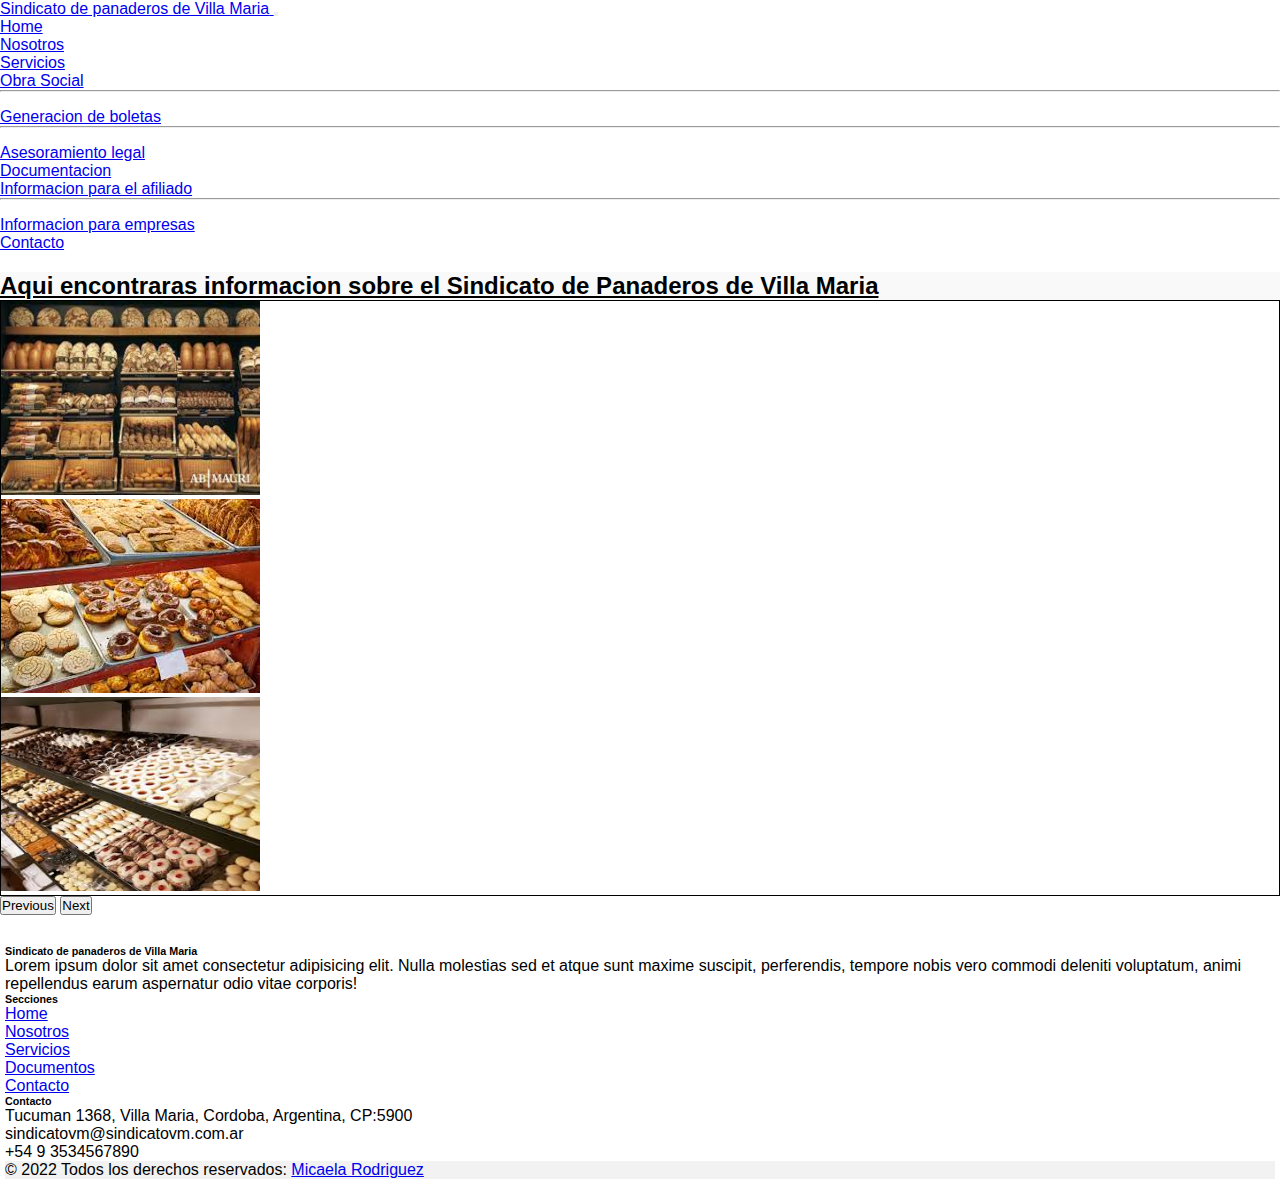
<file: index.html>
<!DOCTYPE html>
<html lang="en">

<head>
  <meta charset="UTF-8">
  <meta http-equiv="X-UA-Compatible" content="IE=edge">
  <meta name="viewport" content="width=device-width, initial-scale=1.0">
  <link href="https://cdn.jsdelivr.net/npm/bootstrap@5.1.3/dist/css/bootstrap.min.css" rel="stylesheet"
    integrity="sha384-1BmE4kWBq78iYhFldvKuhfTAU6auU8tT94WrHftjDbrCEXSU1oBoqyl2QvZ6jIW3" crossorigin="anonymous">
  <link rel="stylesheet" href="css/estilos.css">
  <title>Home - Sindicato de panaderos de Villa Maria</title>
</head>

<body>

  <main class="container">
<!--<div class="container-fluid">-->
    
      <div class="row">
        <!--menu-->

        <nav class="col-12 navbar navbar-expand-lg navbar-light bg-light">
          <div class=" container-fluid">
            <a class="navbar-brand" href="#">
              <span class="text-success" fs-5 fw-bold> Sindicato de panaderos de Villa Maria</span>
            </a>
            <button class="navbar-toggler" type="button" data-bs-toggle="collapse"
              data-bs-target="#navbarSupportedContent" aria-controls="navbarSupportedContent" aria-expanded="false"
              aria-label="Toggle navigation">
              <span class="navbar-toggler-icon"></span>
            </button>
            <div class="collapse navbar-collapse" id="navbarSupportedContent">
              <ul class="navbar-nav me-auto mb-2 mb-lg-0">

                <li class="nav-item">
                  <a class="nav-link active" aria-current="page" href="index.html">Home</a>
                </li>
                <li class="nav-item">
                  <a class="nav-link" href="pages/nosotros.html">Nosotros</a>
                </li>
                <li class="nav-item dropdown">
                  <a class="nav-link dropdown-toggle" href="#" id="navbarDropdown" role="button"
                    data-bs-toggle="dropdown" aria-expanded="false">
                    Servicios
                  </a>
                  <ul class="dropdown-menu" aria-labelledby="navbarDropdown">
                    <li><a class="dropdown-item" href="#">Obra Social</a></li>
                    <li>
                      <hr class="dropdown-divider">
                    </li>
                    <li>
                      <a class="dropdown-item" href="#">Generacion de boletas</a>
                    </li>
                    <li>
                      <hr class="dropdown-divider">
                    </li>
                    <li>
                      <a class="dropdown-item" href="#">Asesoramiento legal</a>
                    </li>
                  </ul>
                </li>

                <li class="nav-item dropdown">
                  <a class="nav-link dropdown-toggle" href="#" id="navbarDropdown" role="button"
                    data-bs-toggle="dropdown" aria-expanded="false">
                    Documentacion
                  </a>
                  <ul class="dropdown-menu" aria-labelledby="navbarDropdown">
                    <li><a class="dropdown-item" href="#">Informacion para el afiliado</a></li>
                    <li>
                      <hr class="dropdown-divider">
                    </li>
                    <li>
                      <a class="dropdown-item" href="#">Informacion para empresas</a>
                    </li>
                  </ul>
                </li>

                <li class="nav-item">
                  <a class="nav-link" href="pages/contactos.html">Contacto</a>
                </li>
              </ul>

            </div>
          </div>
        </nav>
      </div>

      <div class="row mb-4 text-center">
        <div class="col">
          <h2 class="tituloPresentacion"><u>Aqui encontraras informacion sobre el Sindicato de Panaderos de Villa
              Maria</u></h2>
        </div>
      </div>

      <div class="row justify-content-center">
        <!-- Carrousel-->

        <section class="col-md-6 col-lg-5 ">
          <div id="carouselExampleControls" class="carousel slide" data-bs-ride="carousel">
            <div class="carousel-inner carrusel">
              <div class="carousel-item active" data-bs-interval="2000">
                <img src="./img/pan.png" class="d-block w-100" alt="carrusel1">
              </div>


              <div class="carousel-item" data-bs-interval="2000">
                <img src="./img/facturas.png" class="d-block w-100" alt="carrusel2">
              </div>


              <div class="carousel-item" data-bs-interval="2000">
                <img src="./img/masitas.png" class="d-block w-100" alt="carrusel3">
              </div>


            </div>
            <button class="carousel-control-prev" type="button" data-bs-target="#carouselExampleControls"
              data-bs-slide="prev">
              <span class="carousel-control-prev-icon" aria-hidden="true"></span>
              <span class="visually-hidden">Previous</span>
            </button>

            <button class="carousel-control-next" type="button" data-bs-target="#carouselExampleControls"
              data-bs-slide="next">
              <span class="carousel-control-next-icon" aria-hidden="true"></span>
              <span class="visually-hidden">Next</span>
            </button>
          </div>
        </section>
      </div>
    </div>
  </main>

  <!-- Footer -->
  <footer class="text-center text-lg-start bg-light text-muted">


    <section class="">
      <div class="container text-center text-md-start mt-5">

        <div class="row mt-3">

          <div class="col-md-3 col-lg-4 col-xl-3 mx-auto mb-4">
            <h6 class="text-uppercase fw-bold mb-4">Sindicato de panaderos de Villa Maria</h6>
            <p>
              Lorem ipsum dolor sit amet consectetur adipisicing elit. Nulla molestias sed et atque sunt maxime
              suscipit, perferendis, tempore nobis vero commodi deleniti voluptatum, animi repellendus earum aspernatur
              odio vitae corporis!
            </p>
          </div>


          <div class="col-md-2 col-lg-2 col-xl-2 mx-auto mb-4">

            <h6 class="text-uppercase fw-bold mb-4">
              Secciones
            </h6>
            <p>
              <a href="#!" class="text-reset">Home</a>
            </p>
            <p>
              <a href="#!" class="text-reset">Nosotros</a>
            </p>
            <p>
              <a href="#!" class="text-reset">Servicios</a>
            </p>
            <p>
              <a href="#!" class="text-reset">Documentos</a>
            </p>
            <p>
              <a href="#!" class="text-reset">Contacto</a>
            </p>
          </div>

          <div class="col-md-4 col-lg-3 col-xl-3 mx-auto mb-md-0 mb-4">

            <h6 class="text-uppercase fw-bold mb-4">
              Contacto
            </h6>
            <p> Tucuman 1368, Villa Maria, Cordoba, Argentina, CP:5900</p>
            <p>
              sindicatovm@sindicatovm.com.ar
            </p>
            <p> +54 9 3534567890</p>
          </div>
        </div>
      </div>
    </section>

    <div class="text-center p-4" style="background-color: rgba(0, 0, 0, 0.05);">
      © 2022 Todos los derechos reservados:
      <a class="text-reset fw-bold" href="https://www.linkedin.com/in/micaela-rodriguez-02a522121/"
        target="_blank">Micaela Rodriguez</a>
    </div>
  </footer>

  <script src="https://cdn.jsdelivr.net/npm/bootstrap@5.1.3/dist/js/bootstrap.bundle.min.js"
    integrity="sha384-ka7Sk0Gln4gmtz2MlQnikT1wXgYsOg+OMhuP+IlRH9sENBO0LRn5q+8nbTov4+1p"
    crossorigin="anonymous"></script>

</body>

</html>
</file>
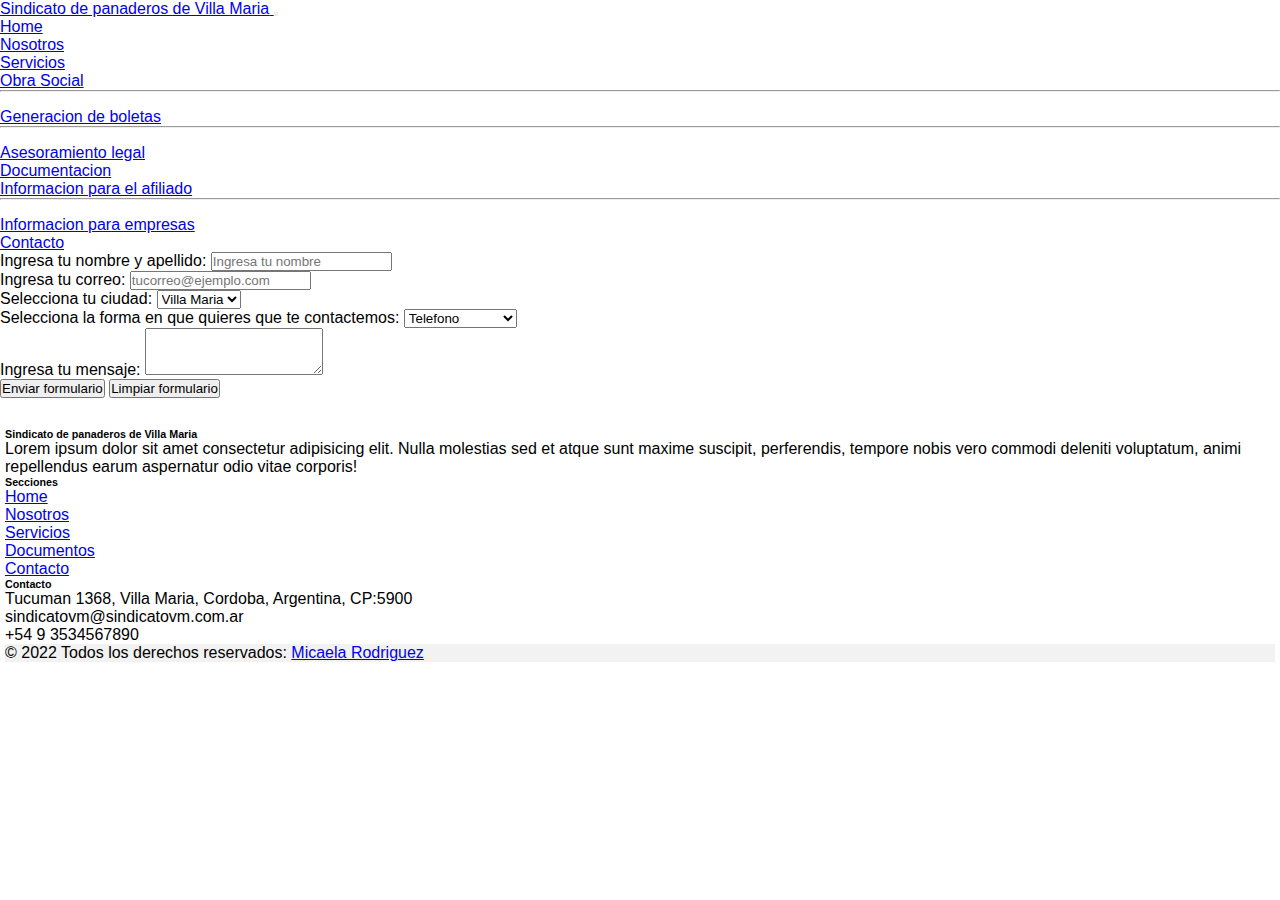
<file: pages/contactos.html>
<!DOCTYPE html>
<html lang="en">

<head>
  <meta charset="UTF-8">
  <meta http-equiv="X-UA-Compatible" content="IE=edge">
  <meta name="viewport" content="width=device-width, initial-scale=1.0">
  <link href="https://cdn.jsdelivr.net/npm/bootstrap@5.1.3/dist/css/bootstrap.min.css" rel="stylesheet"
    integrity="sha384-1BmE4kWBq78iYhFldvKuhfTAU6auU8tT94WrHftjDbrCEXSU1oBoqyl2QvZ6jIW3" crossorigin="anonymous">
  <link rel="stylesheet" href="../css/estilos.css">
  <title>Contacto - Sindicato de panaderos de Villa Maria</title>
</head>

<body>
  <header class="container-fluid bg-primary d-flex justify-content-center">
  </header>

  <main>
    <!--menu-->

    <div class="container-fluid">
      <div class="row">
        <nav class="col navbar navbar-expand-lg navbar-light bg-light">
          <div class=" container-fluid">
            <a class="navbar-brand" href="#">
              <span class="text-success" fs-5 fw-bold> Sindicato de panaderos de Villa Maria</span>
            </a>
            <button class="navbar-toggler" type="button" data-bs-toggle="collapse"
              data-bs-target="#navbarSupportedContent" aria-controls="navbarSupportedContent" aria-expanded="false"
              aria-label="Toggle navigation">
              <span class="navbar-toggler-icon"></span>
            </button>
            <div class="collapse navbar-collapse" id="navbarSupportedContent">
              <ul class="navbar-nav me-auto mb-2 mb-lg-0">

                <li class="nav-item">
                  <a class="nav-link active" aria-current="page" href="../index.html">Home</a>
                </li>
                <li class="nav-item">
                  <a class="nav-link" href="nosotros.html">Nosotros</a>
                </li>
                <li class="nav-item dropdown">
                  <a class="nav-link dropdown-toggle" href="#" id="navbarDropdown" role="button"
                    data-bs-toggle="dropdown" aria-expanded="false">
                    Servicios
                  </a>
                  <ul class="dropdown-menu" aria-labelledby="navbarDropdown">
                    <li><a class="dropdown-item" href="#">Obra Social</a></li>
                    <li>
                      <hr class="dropdown-divider">
                    </li>
                    <li><a class="dropdown-item" href="#">Generacion de boletas</a></li>
                    <li>
                      <hr class="dropdown-divider">
                    </li>
                    <li>
                      <a class="dropdown-item" href="#">Asesoramiento legal</a>
                    </li>
                  </ul>

                </li>
                <li class="nav-item dropdown">
                  <a class="nav-link dropdown-toggle" href="#" id="navbarDropdown" role="button"
                    data-bs-toggle="dropdown" aria-expanded="false">
                    Documentacion
                  </a>
                  <ul class="dropdown-menu" aria-labelledby="navbarDropdown">
                    <li><a class="dropdown-item" href="#">Informacion para el afiliado</a></li>
                    <li>
                      <hr class="dropdown-divider">
                    </li>
                    <li>
                      <a class="dropdown-item" href="#">Informacion para empresas</a>
                    </li>
                  </ul>
                </li>


                <li class="nav-item">
                  <a class="nav-link" href="#">Contacto</a>
                </li>
              </ul>
            </div>
          </div>
        </nav>
      </div>

      <!--FORMULARIO -->
      <form action="">
        <div class="row justify-content-center">
          <div class="col-sm-10 col-md-8">
            <div class="mb-3 form-group">
              <label for="nombre-txt" class="form-label">Ingresa tu nombre y apellido:</label>
              <input type="text" class="form-control" name="nombre-txt" required placeholder="Ingresa tu nombre">
            </div>

            <div class="mb-3 form-group">
              <label for="correo-email" class="form-label">Ingresa tu correo:</label>
              <input type="email" class="form-control" name="correo-email" required placeholder="tucorreo@ejemplo.com">
            </div>

            <div>
              <label for="ciudad-select" class="form-label">Selecciona tu ciudad:</label>
              <select name="form-select" name="ciudad-select" required placeholder="Selecciona tu ciudad">
                <option value="1">Villa Maria</option>
                <option value="2">Bell Ville</option>
                <option value="3">Oncativo</option>
              </select>
            </div>

            <div class="mb-3 form-group">
              <label for="form-select" class="form-label">Selecciona la forma en que quieres que te
                contactemos:</label>
              <select name="form-select">
                <option value="1">Telefono</option>
                <option value="2">Correo</option>
                <option value="3">Redes sociales</option>
              </select>
            </div>

            <div class="mb-3 form-group">
              <label for="mensaje-text" class="form-label">Ingresa tu mensaje:</label>
              <textarea class="form-control" name="mensaje-text" rows="3"></textarea>
            </div>

            <div class="d-grid gap-2 col-6 mx-auto">
              <input type="submit" class="btn btn-primary" value="Enviar formulario"></input>
              <input type="reset" class="btn btn-secondary" value="Limpiar formulario">  </input>
            </div>
          </div>
        </div>
      </form>
    </div>
  </main>



  <!-- Footer -->
  <footer class="text-center text-lg-start bg-light text-muted">


    <section class="">
      <div class="container text-center text-md-start mt-5">

        <div class="row mt-3">

          <div class="col-md-3 col-lg-4 col-xl-3 mx-auto mb-4">
            <h6 class="text-uppercase fw-bold mb-4">Sindicato de panaderos de Villa Maria</h6>
            <p>
              Lorem ipsum dolor sit amet consectetur adipisicing elit. Nulla molestias sed et atque sunt maxime
              suscipit, perferendis, tempore nobis vero commodi deleniti voluptatum, animi repellendus earum aspernatur
              odio vitae corporis!
            </p>
          </div>


          <div class="col-md-2 col-lg-2 col-xl-2 mx-auto mb-4">

            <h6 class="text-uppercase fw-bold mb-4">
              Secciones
            </h6>
            <p>
              <a href="#!" class="text-reset">Home</a>
            </p>
            <p>
              <a href="#!" class="text-reset">Nosotros</a>
            </p>
            <p>
              <a href="#!" class="text-reset">Servicios</a>
            </p>
            <p>
              <a href="#!" class="text-reset">Documentos</a>
            </p>
            <p>
              <a href="#!" class="text-reset">Contacto</a>
            </p>
          </div>

          <div class="col-md-4 col-lg-3 col-xl-3 mx-auto mb-md-0 mb-4">

            <h6 class="text-uppercase fw-bold mb-4">
              Contacto
            </h6>
            <p> Tucuman 1368, Villa Maria, Cordoba, Argentina, CP:5900</p>
            <p>
              sindicatovm@sindicatovm.com.ar
            </p>
            <p> +54 9 3534567890</p>
          </div>
        </div>
      </div>
    </section>

    <div class="text-center p-4" style="background-color: rgba(0, 0, 0, 0.05);">
      © 2022 Todos los derechos reservados:
      <a class="text-reset fw-bold" href="https://www.linkedin.com/in/micaela-rodriguez-02a522121/"
        target="_blank">Micaela Rodriguez</a>
    </div>
  </footer>

  <script src="https://cdn.jsdelivr.net/npm/bootstrap@5.1.3/dist/js/bootstrap.bundle.min.js"
    integrity="sha384-ka7Sk0Gln4gmtz2MlQnikT1wXgYsOg+OMhuP+IlRH9sENBO0LRn5q+8nbTov4+1p"
    crossorigin="anonymous"></script>

</body>

</html>
</file>
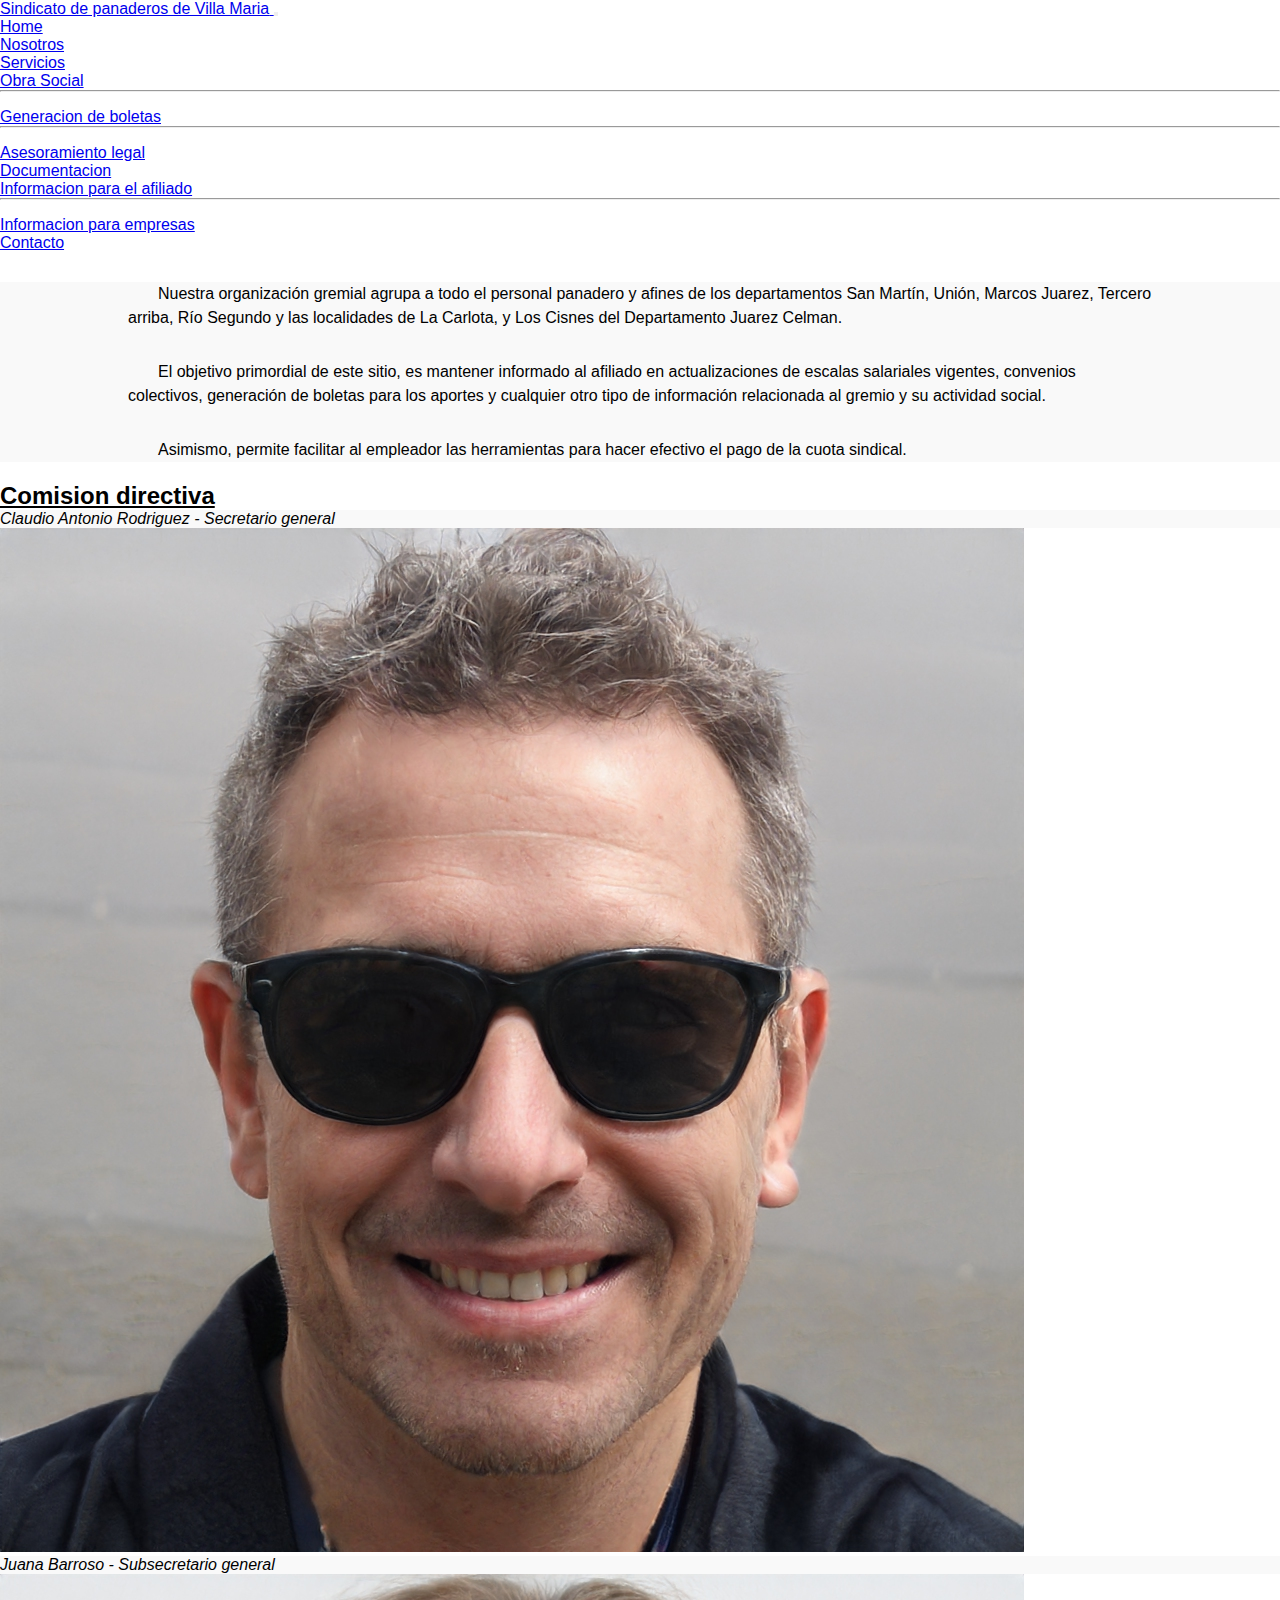
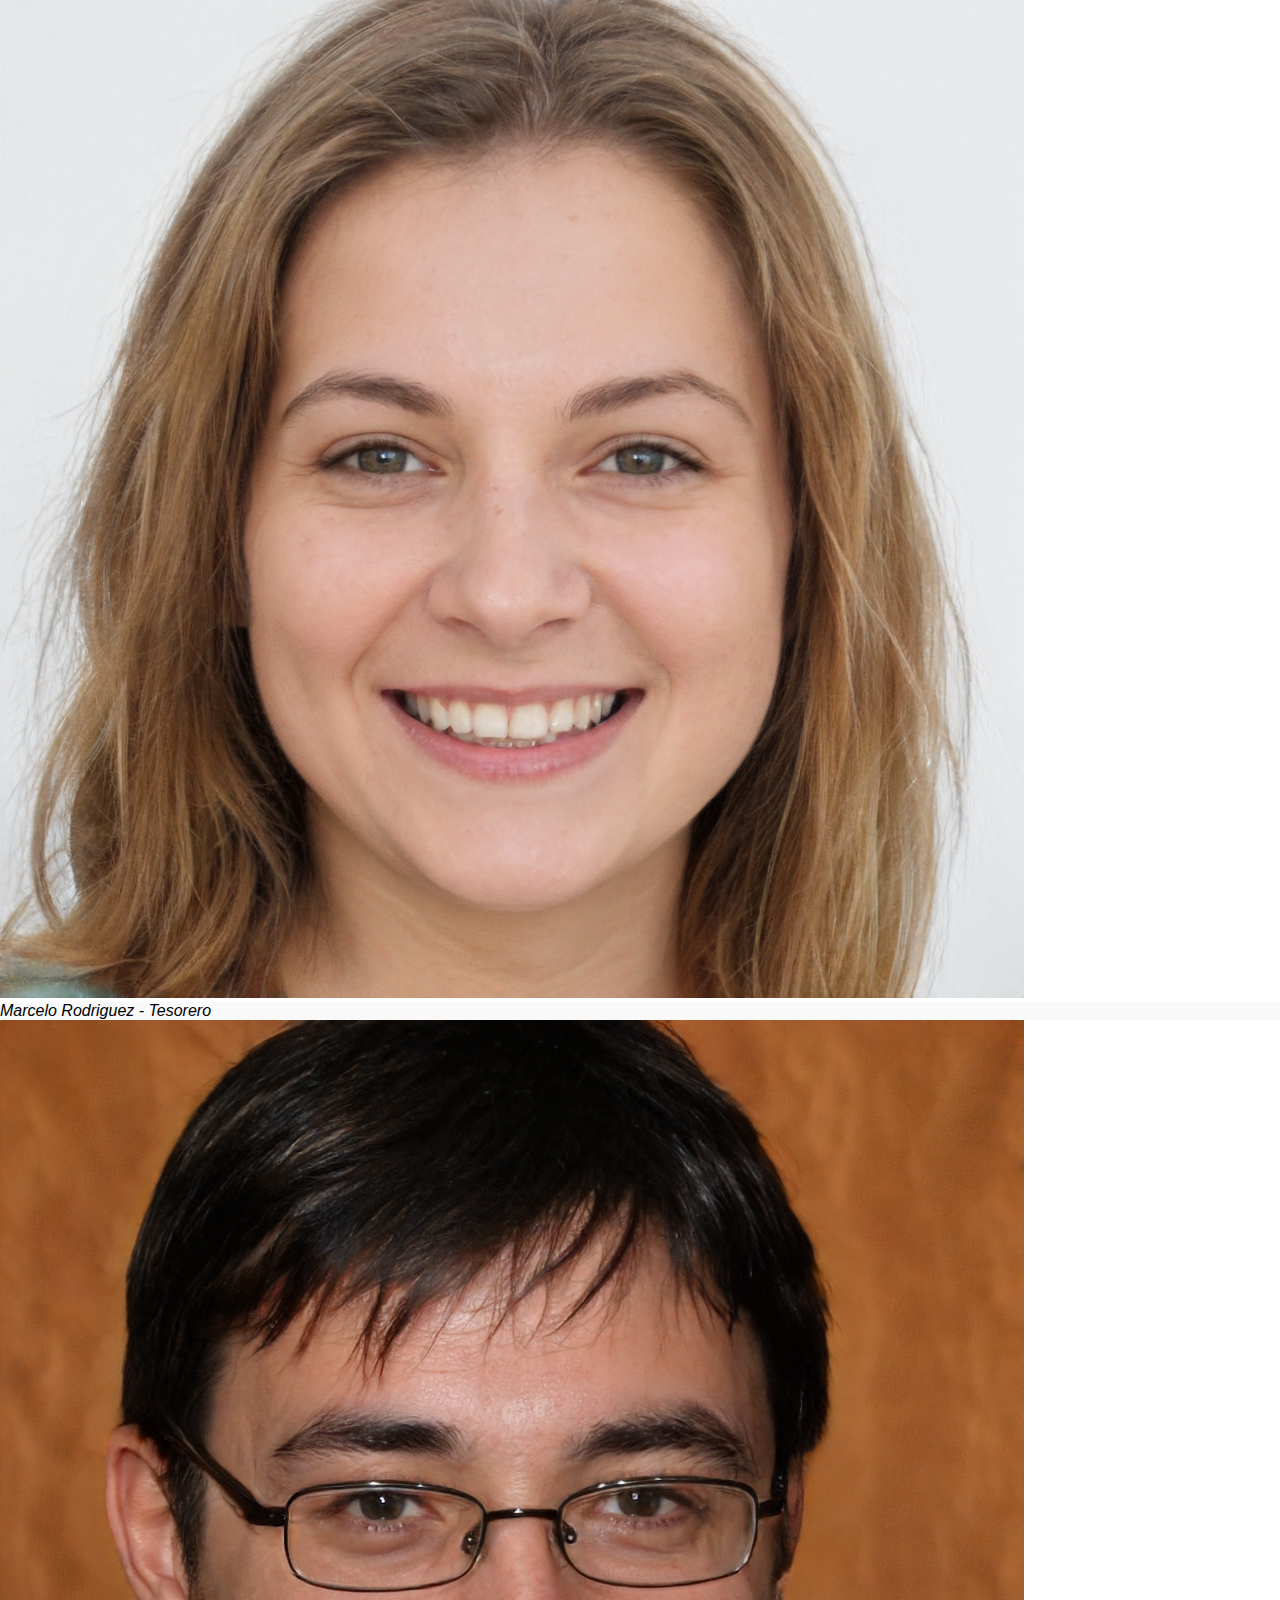
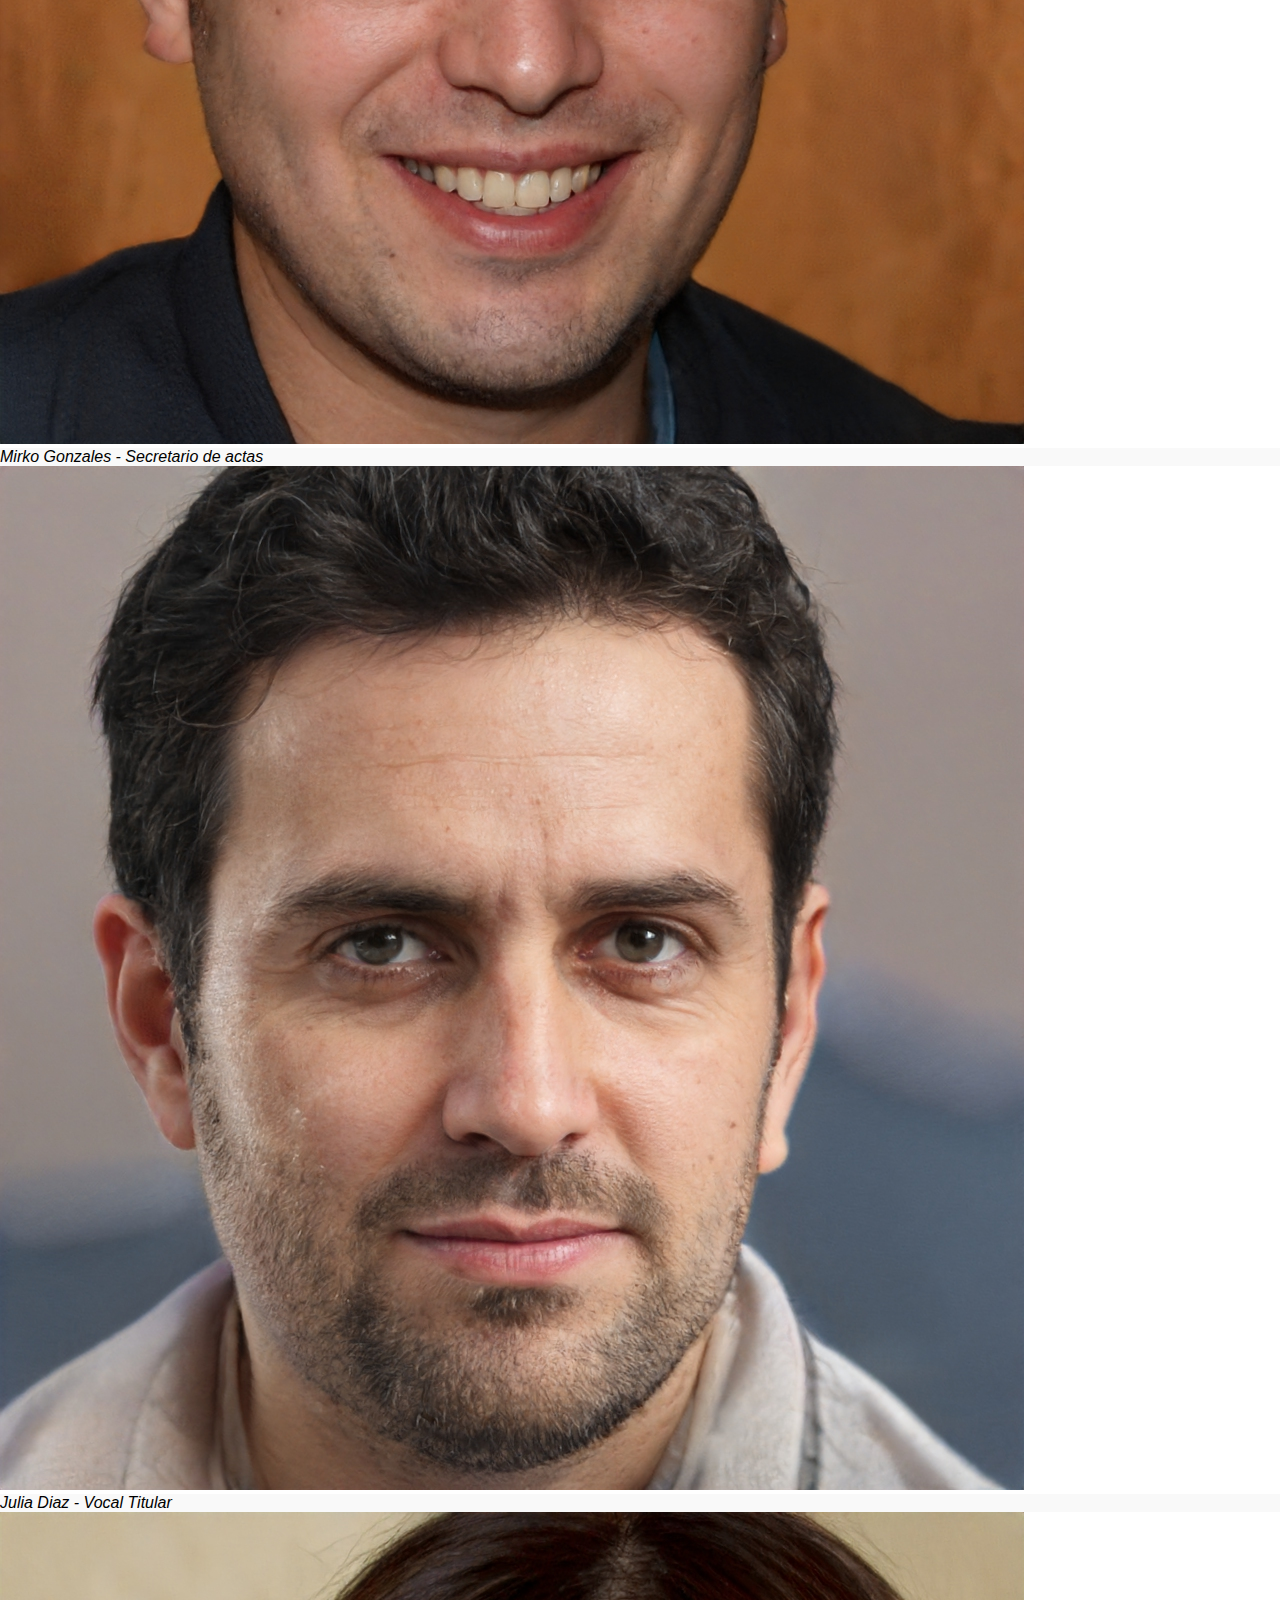
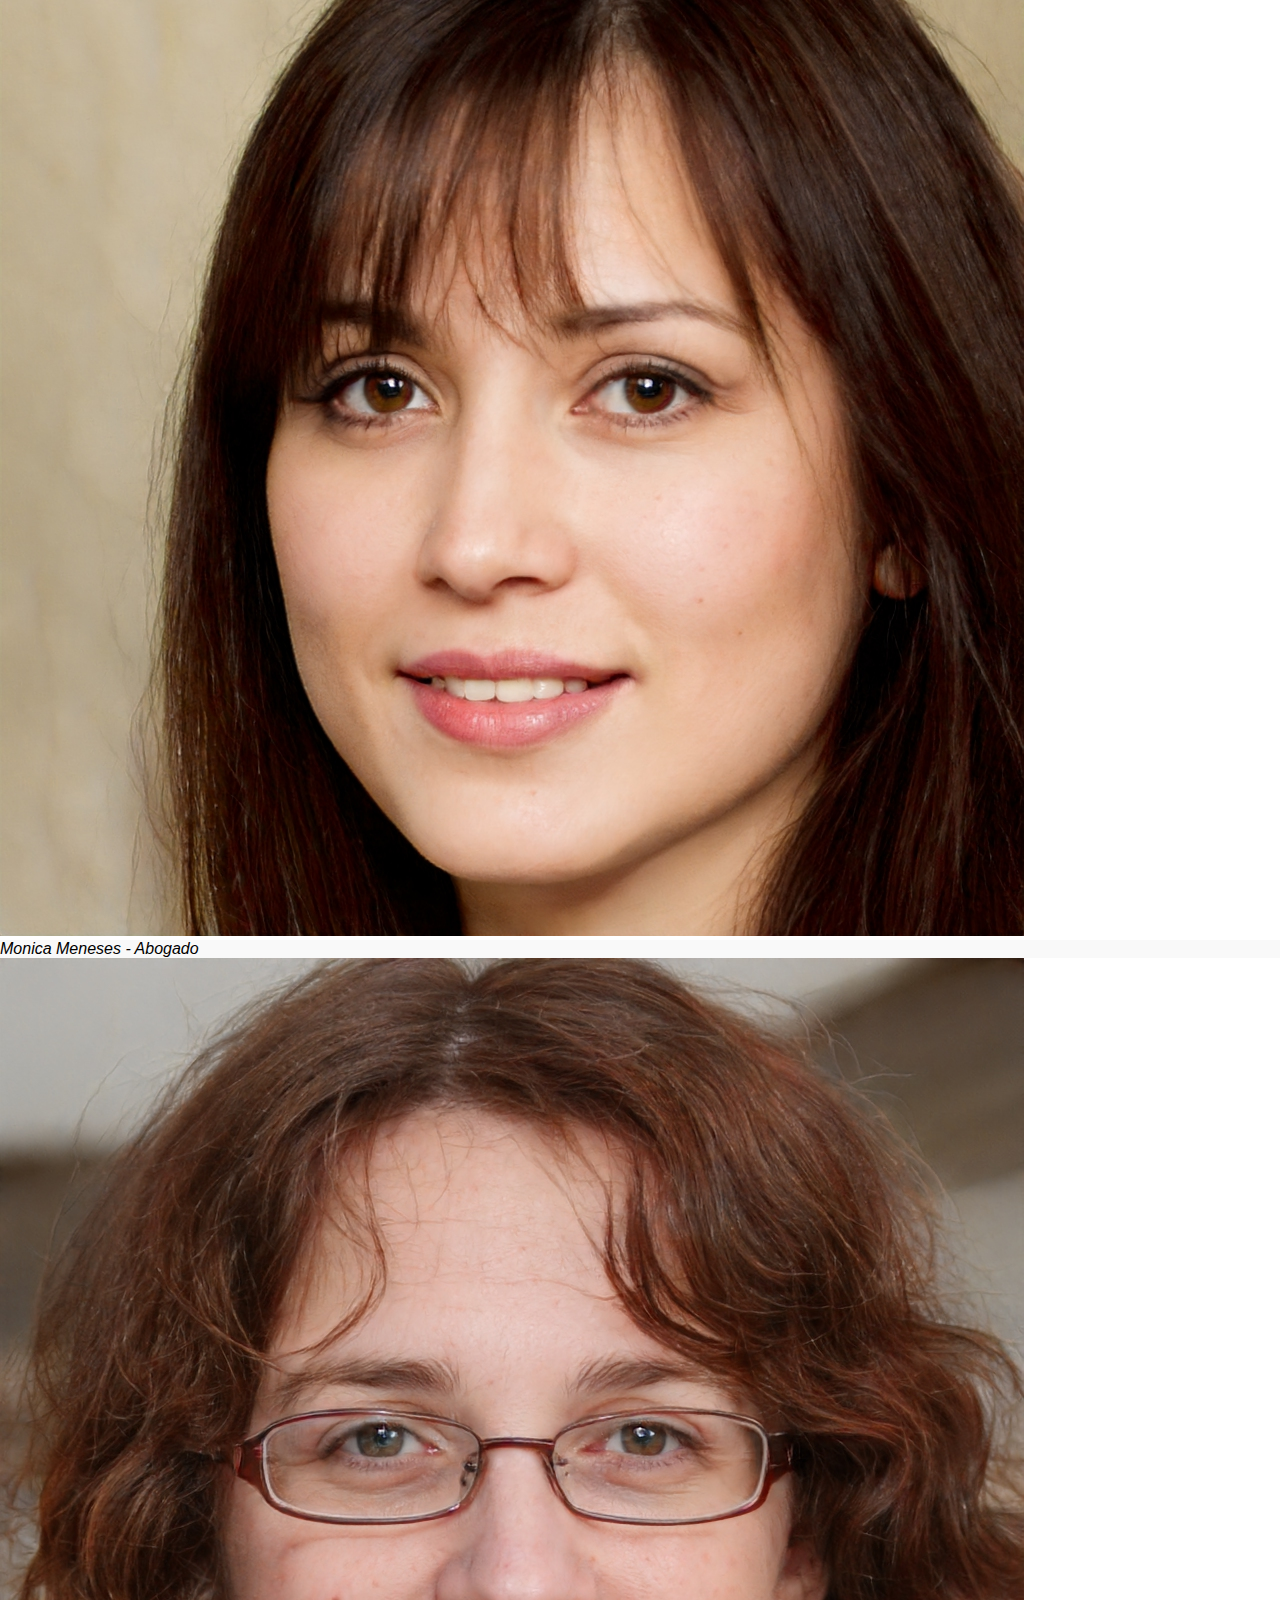
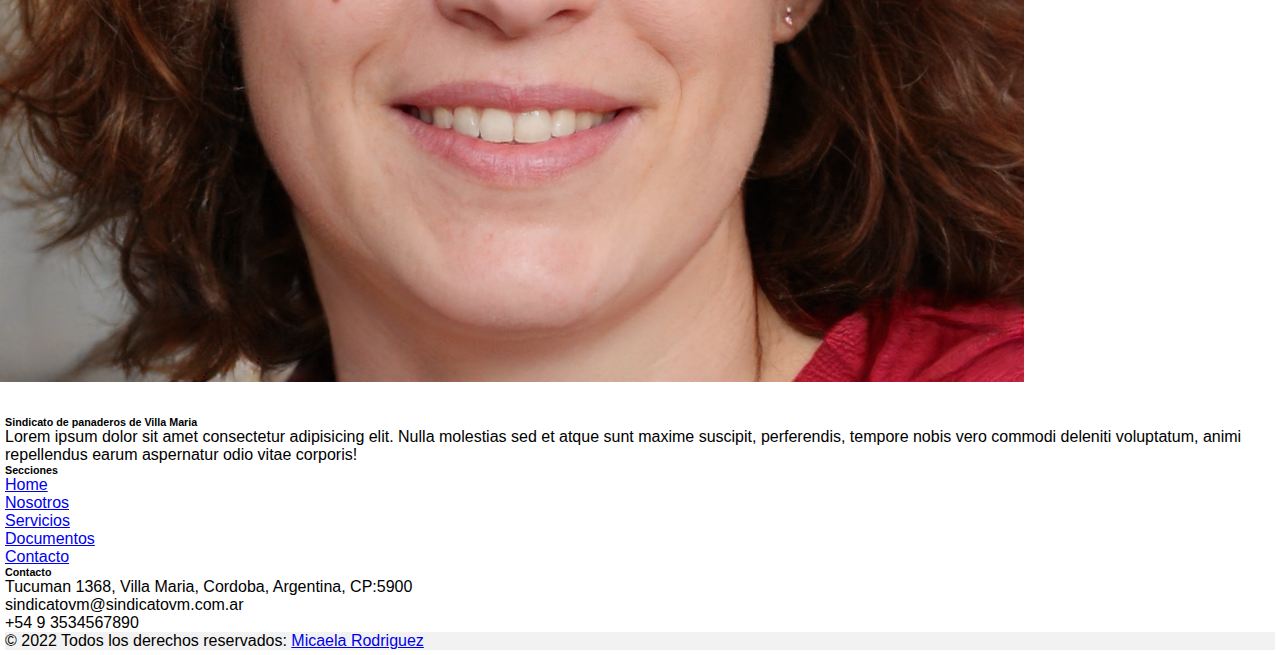
<file: pages/nosotros.html>
<!DOCTYPE html>
<html lang="en">

<head>
    <meta charset="UTF-8">
    <meta http-equiv="X-UA-Compatible" content="IE=edge">
    <meta name="viewport" content="width=device-width, initial-scale=1.0">
    <link href="https://cdn.jsdelivr.net/npm/bootstrap@5.1.3/dist/css/bootstrap.min.css" rel="stylesheet"
        integrity="sha384-1BmE4kWBq78iYhFldvKuhfTAU6auU8tT94WrHftjDbrCEXSU1oBoqyl2QvZ6jIW3" crossorigin="anonymous">
    <link rel="stylesheet" href="../css/estilos.css">
    <title>Home - Sindicato de panaderos de Villa Maria</title>
</head>

<body>

    <main>

        <div class="container-fluid">
            <div class="row">
                <!--menu-->

                <nav class="col-sm-5 col-lg-12 navbar navbar-expand-lg navbar-light bg-light">
                    <div class=" container-fluid">
                        <a class="navbar-brand" href="#">
                            <span class="text-success" fs-5 fw-bold> Sindicato de panaderos de Villa Maria</span>
                        </a>
                        <button class="navbar-toggler" type="button" data-bs-toggle="collapse"
                            data-bs-target="#navbarSupportedContent" aria-controls="navbarSupportedContent"
                            aria-expanded="false" aria-label="Toggle navigation">
                            <span class="navbar-toggler-icon"></span>
                        </button>
                        <div class="collapse navbar-collapse" id="navbarSupportedContent">
                            <ul class="navbar-nav me-auto mb-2 mb-lg-0">

                                <li class="nav-item">
                                    <a class="nav-link active" aria-current="page" href="../index.html">Home</a>
                                </li>
                                <li class="nav-item">
                                    <a class="nav-link" href="#">Nosotros</a>
                                </li>
                                <li class="nav-item dropdown">
                                    <a class="nav-link dropdown-toggle" href="#" id="navbarDropdown" role="button"
                                        data-bs-toggle="dropdown" aria-expanded="false">
                                        Servicios
                                    </a>
                                    <ul class="dropdown-menu" aria-labelledby="navbarDropdown">
                                        <li><a class="dropdown-item" href="#">Obra Social</a></li>
                                        <li>
                                            <hr class="dropdown-divider">
                                        </li>
                                        <li>
                                            <a class="dropdown-item" href="#">Generacion de boletas</a>
                                        </li>
                                        <li>
                                            <hr class="dropdown-divider">
                                        </li>
                                        <li>
                                            <a class="dropdown-item" href="#">Asesoramiento legal</a>
                                        </li>
                                    </ul>
                                </li>

                                <li class="nav-item dropdown">
                                    <a class="nav-link dropdown-toggle" href="#" id="navbarDropdown" role="button"
                                        data-bs-toggle="dropdown" aria-expanded="false">
                                        Documentacion
                                    </a>
                                    <ul class="dropdown-menu" aria-labelledby="navbarDropdown">
                                        <li><a class="dropdown-item" href="#">Informacion para el afiliado</a></li>
                                        <li>
                                            <hr class="dropdown-divider">
                                        </li>
                                        <li>
                                            <a class="dropdown-item" href="#">Informacion para empresas</a>
                                        </li>
                                    </ul>
                                </li>

                                <li class="nav-item">
                                    <a class="nav-link" href="contactos.html">Contacto</a>
                                </li>
                            </ul>
                        </div>
                    </div>
                </nav>
            </div>

            <div class="row justify-content-center">
                <div class="col-sm-12 col-lg-8">

                    <div class="parrafoNosotros">
                        <p>Nuestra organización gremial agrupa a todo el personal panadero y afines de los
                            departamentos
                            San Martín,
                            Unión, Marcos Juarez, Tercero arriba, Río Segundo y las localidades de La Carlota, y Los
                            Cisnes del
                            Departamento Juarez Celman.</p>

                        <p>El objetivo primordial de este sitio, es mantener informado al afiliado en
                            actualizaciones de
                            escalas
                            salariales vigentes, convenios colectivos, generación de boletas para los aportes y
                            cualquier otro tipo
                            de información relacionada al gremio y su actividad social.</p>

                        <p> Asimismo, permite facilitar al empleador las herramientas para hacer efectivo el pago de
                            la
                            cuota sindical.</p>
                    </div>
                </div>




            </div>

            <div class="row mb-4 text-center">
                <div class="col">
                    <h2 class="tituloComision text-uppercase"><u>Comision directiva</u></h2>
                </div>
            </div>

            <div class="row mb-4 justify-content-center">
                <div class="col-sm-12 col-md-3 mb-4">
                    <p class="parrafoComision text-center">Claudio Antonio Rodriguez - Secretario general </p>
                    <img src="../img/persona1.png" alt="SecretarioGeneral" class="img-fluid">
                </div>

                <div class="col-sm-12 col-md-3 mb-4">
                    <p class="parrafoComision text-center">Juana Barroso - Subsecretario general </p>
                    <img src="../img/persona2.png" alt="subsecretarioGeneral" class="img-fluid">
                </div>

                <div class="col-sm-12 col-md-3 mb-4">
                    <p class="parrafoComision text-center">Marcelo Rodriguez - Tesorero </p>
                    <img src="../img/persona3.png" alt="tesorero" class="img-fluid">
                </div>

            </div>

            <div class="row mb-4 justify-content-center">
                <div class="col-sm-12 col-md-3 mb-4">
                    <p class="parrafoComision text-center">Mirko Gonzales - Secretario de actas </p>
                    <img src="../img/persona4.png" alt="secretarioActas" class="img-fluid">
                </div>

                <div class="col-sm-12 col-md-3 mb-4">
                    <p class="parrafoComision text-center">Julia Diaz - Vocal Titular </p>
                    <img src="../img/persona5.png" alt="vocalTitular" class="img-fluid">
                </div>

                <div class="col-sm-12 col-md-3 mb-4">
                    <p class="parrafoComision text-center">Monica Meneses - Abogado </p>
                    <img src="../img/persona6.png" alt="abogado" class="img-fluid">
                </div>

            </div>

        </div>
    </main>

    <!-- Footer -->
    <footer class="text-center text-lg-start bg-light text-muted">


        <section class="">
            <div class="container text-center text-md-start mt-5">

                <div class="row mt-3">

                    <div class="col-md-3 col-lg-4 col-xl-3 mx-auto mb-4">
                        <h6 class="text-uppercase fw-bold mb-4">Sindicato de panaderos de Villa Maria</h6>
                        <p>
                            Lorem ipsum dolor sit amet consectetur adipisicing elit. Nulla molestias sed et atque sunt
                            maxime
                            suscipit, perferendis, tempore nobis vero commodi deleniti voluptatum, animi repellendus
                            earum aspernatur
                            odio vitae corporis!
                        </p>
                    </div>


                    <div class="col-md-2 col-lg-2 col-xl-2 mx-auto mb-4">

                        <h6 class="text-uppercase fw-bold mb-4">
                            Secciones
                        </h6>
                        <p>
                            <a href="#!" class="text-reset">Home</a>
                        </p>
                        <p>
                            <a href="#!" class="text-reset">Nosotros</a>
                        </p>
                        <p>
                            <a href="#!" class="text-reset">Servicios</a>
                        </p>
                        <p>
                            <a href="#!" class="text-reset">Documentos</a>
                        </p>
                        <p>
                            <a href="#!" class="text-reset">Contacto</a>
                        </p>
                    </div>

                    <div class="col-md-4 col-lg-3 col-xl-3 mx-auto mb-md-0 mb-4">

                        <h6 class="text-uppercase fw-bold mb-4">
                            Contacto
                        </h6>
                        <p> Tucuman 1368, Villa Maria, Cordoba, Argentina, CP:5900</p>
                        <p>
                            sindicatovm@sindicatovm.com.ar
                        </p>
                        <p> +54 9 3534567890</p>
                    </div>
                </div>
            </div>
        </section>

        <div class="text-center p-4" style="background-color: rgba(0, 0, 0, 0.05);">
            © 2022 Todos los derechos reservados:
            <a class="text-reset fw-bold" href="https://www.linkedin.com/in/micaela-rodriguez-02a522121/"
                target="_blank">Micaela Rodriguez</a>
        </div>
    </footer>

    <script src="https://cdn.jsdelivr.net/npm/bootstrap@5.1.3/dist/js/bootstrap.bundle.min.js"
        integrity="sha384-ka7Sk0Gln4gmtz2MlQnikT1wXgYsOg+OMhuP+IlRH9sENBO0LRn5q+8nbTov4+1p"
        crossorigin="anonymous"></script>

</body>

</html>
</file>
<file: css/estilos.css>
* {
    margin: 0;
    padding: 0;
}

body {
    font-family: 'Lucida Sans', 'Lucida Sans Regular', 'Lucida Grande', 'Lucida Sans Unicode', Geneva, Verdana, sans-serif;
    overflow-x: hidden ;
    background-image: url(https://image.freepik.com/foto-gratis/surtido-pan-horneado_87742-761.jpg);
    background-size: cover;
}


#menu a {
    font-size: 18px;
    font-weight: bold ; 
}


/*Carrusel */

carousel-inner{
    max-height: 40rem;
}

.carrusel {
    border: solid 1px black;
}

footer {
    padding: 5px;
    margin-top: 25px;

}

.parrafoNosotros {
    background-color: rgba(245, 245, 245, 0.603);
}

.parrafoNosotros p {
    padding: 0;
    margin: 0 auto;
    width: 80%;
    margin-top: 30px;
    text-indent: 30px;
    line-height: 1.5;

}

.tituloComision {
 margin-top: 20px;
}

.parrafoComision {
    font-style:italic;
    background-color: rgba(245, 245, 245, 0.603);
}

.tituloPresentacion {
    margin-top: 20px;
    background-color: rgba(245, 245, 245, 0.603);

}
</file>
